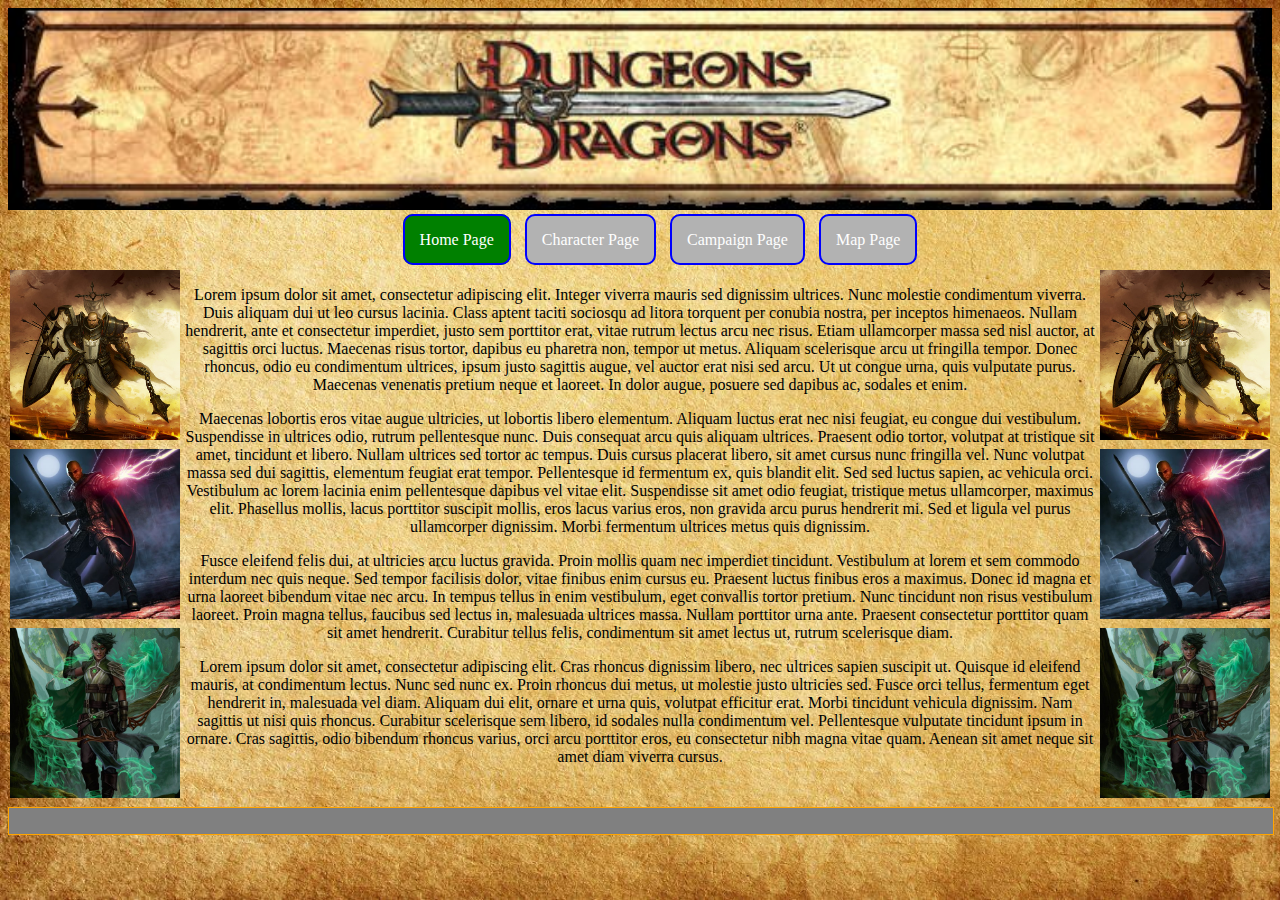
<file: index.html>
<!DOCTYPE HTML>
<!-- The following lines are comments
	 Auther	:			Cormac Sheridan, Student
	 Date Created:		30/1/2020
	 Page Description:	DND Website
	 Modified 3/4/20: edited home page, character page, and maps page-->

<html>
    
    <head>
        <meta charset="utf-8">
		<meta name="description" content="Epic Adventure">
		<meta name="keywords" content="Mage, Paladin, Ranger">
		<meta name="author" content="Cormac Sheridan">
        <link rel="stylesheet" type="text/css" href="styles/styles.css">
		<title>DND Website</title>
      
        
    </head>
    <body>
		<header>
            
        </header>
        <main>
        <nav>
            <ul>
                
                <li id="active"> <a href="index.html">Home Page</a></li>                
                <li> <a href="Character%20Page.html">Character Page</a></li>
                <li> <a href="a">Campaign Page</a></li>
                
                <li> <a href="Maps%20Page.html">Map Page</a></li>
            </ul>
        </nav>
            <aside class="a">
            
            <img style="float: left;padding-bottom: 5%;padding-left: 3%; height: 170px;width: 170px" src="images/Paladin.jpg">
            
            <img style="float: left;padding-bottom: 5%;padding-left: 3%;padding-left: 3%; height: 170px;width: 170px" src="images/Mage.jpg">
            <img style="float: left;padding-bottom: 5%;padding-left: 3%; height: 170px;width: 170px" src="images/Ranger.png">
            </aside>
            <aside class="b">
            <img style="float: right;padding-bottom: 5%;padding-right: 3%; height: 170px;width: 170px" src="images/Paladin.jpg">
            
            <img style="float: right;padding-bottom: 5%;padding-right: 3%; height: 170px;width: 170px" src="images/Mage.jpg">
            <img style="float: right;padding-bottom: 5%;padding-right: 3%; height: 170px;width: 170px" src="images/Ranger.png">
            
            </aside>
            <div class="color">
            <p>Lorem ipsum dolor sit amet, consectetur adipiscing elit. Integer viverra mauris sed dignissim ultrices. Nunc molestie condimentum viverra. Duis aliquam dui ut leo cursus lacinia. Class aptent taciti sociosqu ad litora torquent per conubia nostra, per inceptos himenaeos. Nullam hendrerit, ante et consectetur imperdiet, justo sem porttitor erat, vitae rutrum lectus arcu nec risus. Etiam ullamcorper massa sed nisl auctor, at sagittis orci luctus. Maecenas risus tortor, dapibus eu pharetra non, tempor ut metus. Aliquam scelerisque arcu ut fringilla tempor. Donec rhoncus, odio eu condimentum ultrices, ipsum justo sagittis augue, vel auctor erat nisi sed arcu. Ut ut congue urna, quis vulputate purus. Maecenas venenatis pretium neque et laoreet. In dolor augue, posuere sed dapibus ac, sodales et enim. </p>
                
                
                
            <p>Maecenas lobortis eros vitae augue ultricies, ut lobortis libero elementum. Aliquam luctus erat nec nisi feugiat, eu congue dui vestibulum. Suspendisse in ultrices odio, rutrum pellentesque nunc. Duis consequat arcu quis aliquam ultrices. Praesent odio tortor, volutpat at tristique sit amet, tincidunt et libero. Nullam ultrices sed tortor ac tempus. Duis cursus placerat libero, sit amet cursus nunc fringilla vel. Nunc volutpat massa sed dui sagittis, elementum feugiat erat tempor. Pellentesque id fermentum ex, quis blandit elit. Sed sed luctus sapien, ac vehicula orci. Vestibulum ac lorem lacinia enim pellentesque dapibus vel vitae elit. Suspendisse sit amet odio feugiat, tristique metus ullamcorper, maximus elit. Phasellus mollis, lacus porttitor suscipit mollis, eros lacus varius eros, non gravida arcu purus hendrerit mi. Sed et ligula vel purus ullamcorper dignissim. Morbi fermentum ultrices metus quis dignissim. </p>
                
            <p>Fusce eleifend felis dui, at ultricies arcu luctus gravida. Proin mollis quam nec imperdiet tincidunt. Vestibulum at lorem et sem commodo interdum nec quis neque. Sed tempor facilisis dolor, vitae finibus enim cursus eu. Praesent luctus finibus eros a maximus. Donec id magna et urna laoreet bibendum vitae nec arcu. In tempus tellus in enim vestibulum, eget convallis tortor pretium. Nunc tincidunt non risus vestibulum laoreet. Proin magna tellus, faucibus sed lectus in, malesuada ultrices massa. Nullam porttitor urna ante. Praesent consectetur porttitor quam sit amet hendrerit. Curabitur tellus felis, condimentum sit amet lectus ut, rutrum scelerisque diam. </p>
                
            <p>Lorem ipsum dolor sit amet, consectetur adipiscing elit. Cras rhoncus dignissim libero, nec ultrices sapien suscipit ut. Quisque id eleifend mauris, at condimentum lectus. Nunc sed nunc ex. Proin rhoncus dui metus, ut molestie justo ultricies sed. Fusce orci tellus, fermentum eget hendrerit in, malesuada vel diam. Aliquam dui elit, ornare et urna quis, volutpat efficitur erat. Morbi tincidunt vehicula dignissim. Nam sagittis ut nisi quis rhoncus. Curabitur scelerisque sem libero, id sodales nulla condimentum vel. Pellentesque vulputate tincidunt ipsum in ornare. Cras sagittis, odio bibendum rhoncus varius, orci arcu porttitor eros, eu consectetur nibh magna vitae quam. Aenean sit amet neque sit amet diam viverra cursus. </p>
            </div>
            

        
            
        </main>
        <footer>
            <nav>
            <ul>
                
                
            </ul>
            </nav>
        </footer>
	</body>
</html>
</file>
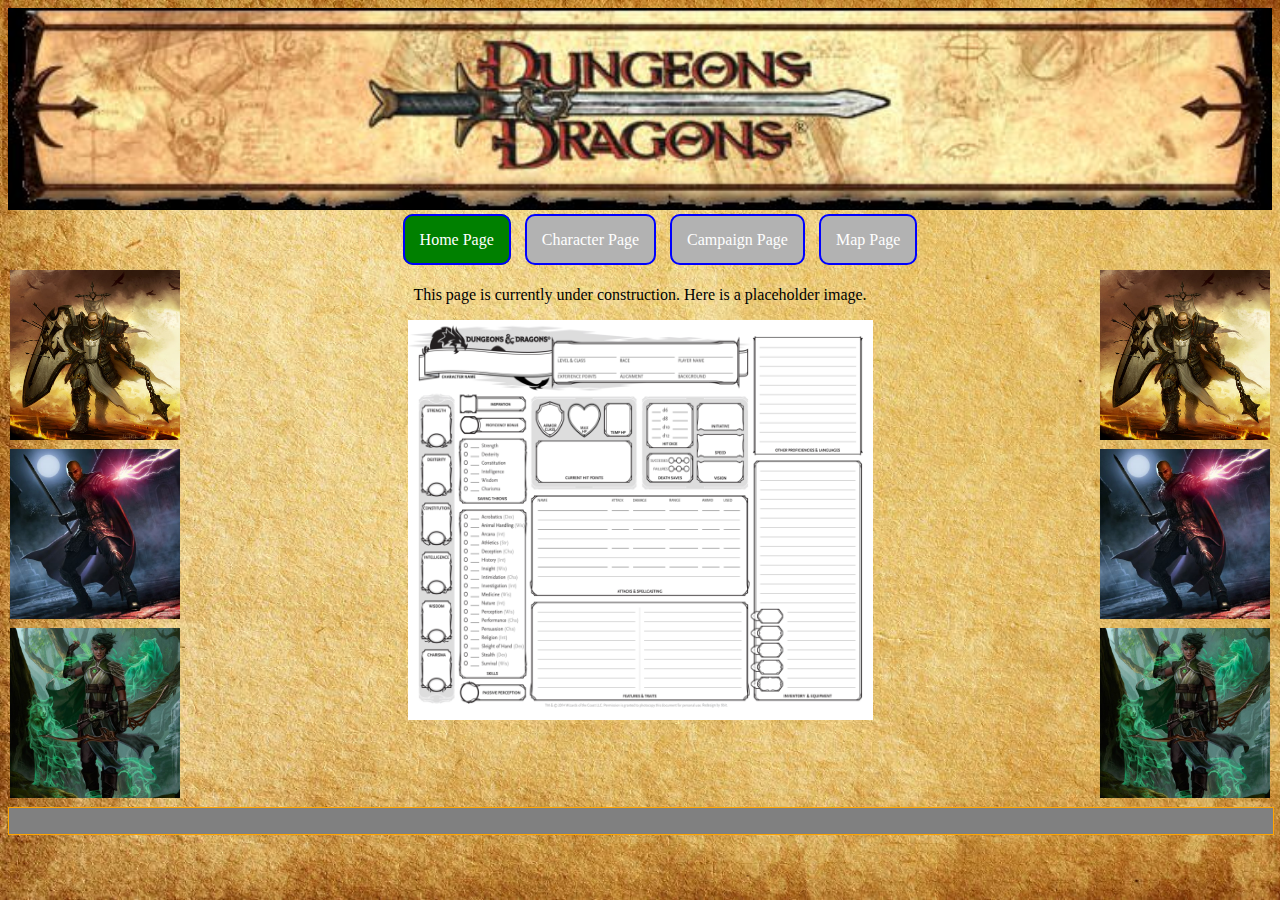
<file: Character Page.html>
<!DOCTYPE HTML>
<!-- The following lines are comments
	 Auther	:			Cormac Sheridan, Student
	 Date Created:		30/1/2020
	 Page Description:	DND Website
	 Modified 3/4/20: edited home page, character page, and maps page-->


<html>
    
    <head>
      <meta charset="utf-8">
		<meta name="description" content="Epic Adventure">
		<meta name="keywords" content="Mage, Paladin, Ranger">
		<meta name="author" content="Cormac Sheridan">
        <link rel="stylesheet" type="text/css" href="styles/styles.css">
		<title>DND Website</title>
      
        
    </head>
    <body>
		<header>
            
        </header>
        <main>
        <nav>
            <ul>
                
                <li id="active"> <a href="index.html">Home Page</a></li>                
                <li> <a href="Character%20Page.html">Character Page</a></li>
                <li> <a href="a">Campaign Page</a></li>
                
                <li> <a href="Maps%20Page.html">Map Page</a></li>
            </ul>
        </nav>
            <aside class="a">
            
            <img style="float: left;padding-bottom: 5%;padding-left: 3%; height: 170px;width: 170px" src="images/Paladin.jpg">
            
            <img style="float: left;padding-bottom: 5%;padding-left: 3%;padding-left: 3%; height: 170px;width: 170px" src="images/Mage.jpg">
            <img style="float: left;padding-bottom: 5%;padding-left: 3%; height: 170px;width: 170px" src="images/Ranger.png">
            </aside>
            <aside class="b">
            <img style="float: right;padding-bottom: 5%;padding-right: 3%; height: 170px;width: 170px" src="images/Paladin.jpg">
            
            <img style="float: right;padding-bottom: 5%;padding-right: 3%; height: 170px;width: 170px" src="images/Mage.jpg">
            <img style="float: right;padding-bottom: 5%;padding-right: 3%; height: 170px;width: 170px" src="images/Ranger.png">
            
            </aside>
            <div class="color">
            <p>This page is currently under construction. Here is a placeholder image.</p>
                <img style="height: 400px;width: 465px;" src="images/Character.png">
            </div>
            

        
            
        </main>
        <footer>
            <nav>
            <ul>
                
                
            </ul>
            </nav>
        </footer>
	</body>
</html>
</file>
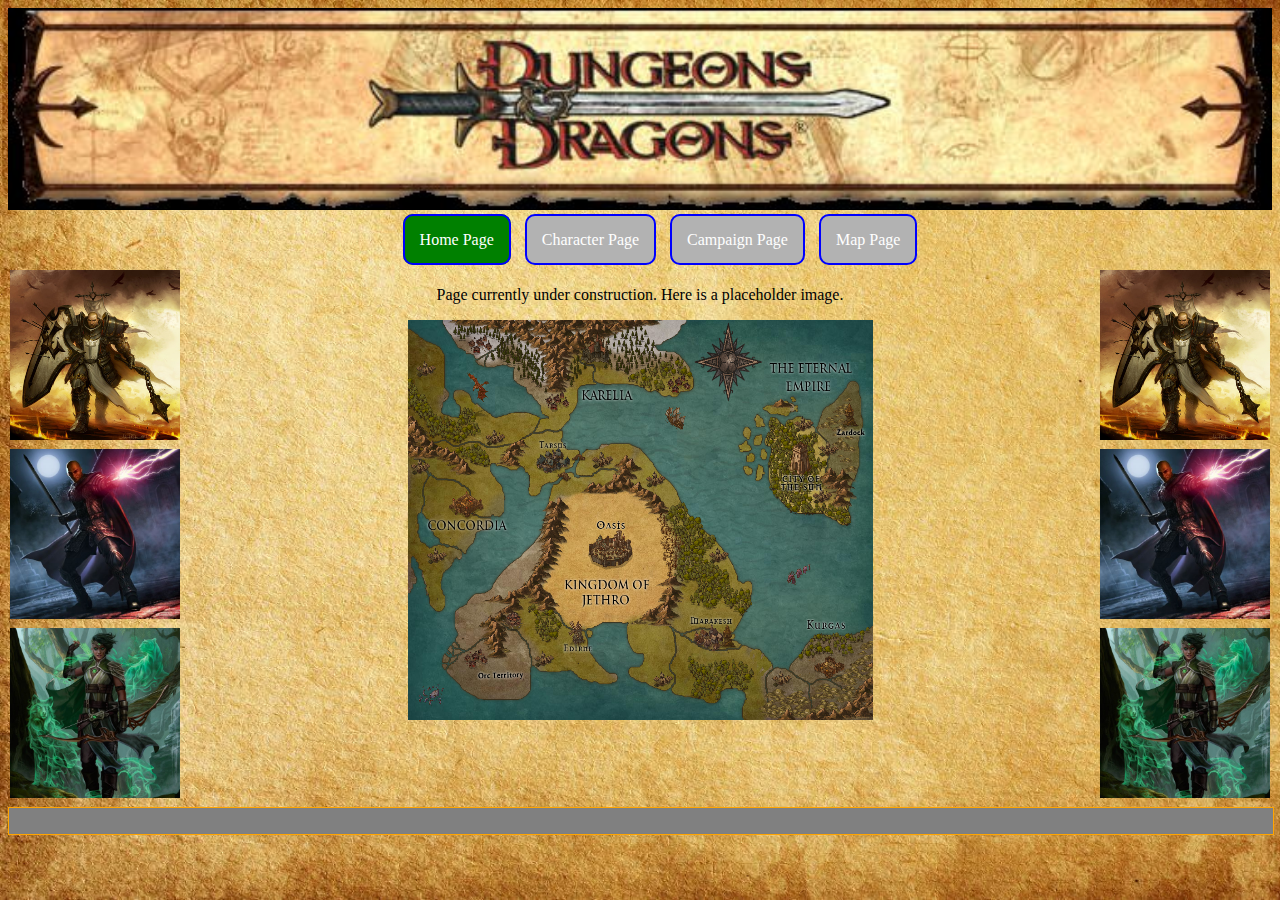
<file: Maps Page.html>
<!DOCTYPE HTML>
<!-- The following lines are comments
	 Auther	:			Cormac Sheridan, Student
	 Date Created:		30/1/2020
	 Page Description:	DND Website
	 Modified 3/4/20: edited home page, character page, and maps page-->


<html>
    
    <head>
       <meta charset="utf-8">
		<meta name="description" content="Epic Adventure">
		<meta name="keywords" content="Mage, Paladin, Ranger">
		<meta name="author" content="Cormac Sheridan">
        <link rel="stylesheet" type="text/css" href="styles/styles.css">
		<title>DND Website</title>
      
        
    </head>
    <body>
		<header>
            
        </header>
        <main>
        <nav>
            <ul>
                
                <li id="active"> <a href="index.html">Home Page</a></li>                
                <li> <a href="Character%20Page.html">Character Page</a></li>
                <li> <a href="Maps%20Page.html">Campaign Page</a></li>
                
                <li> <a href="a">Map Page</a></li>
            </ul>
        </nav>
            <aside class="a">
            
            <img style="float: left;padding-bottom: 5%;padding-left: 3%; height: 170px;width: 170px" src="images/Paladin.jpg">
            
            <img style="float: left;padding-bottom: 5%;padding-left: 3%;padding-left: 3%; height: 170px;width: 170px" src="images/Mage.jpg">
            <img style="float: left;padding-bottom: 5%;padding-left: 3%; height: 170px;width: 170px" src="images/Ranger.png">
            </aside>
            <aside class="b">
            <img style="float: right;padding-bottom: 5%;padding-right: 3%; height: 170px;width: 170px" src="images/Paladin.jpg">
            
            <img style="float: right;padding-bottom: 5%;padding-right: 3%; height: 170px;width: 170px" src="images/Mage.jpg">
            <img style="float: right;padding-bottom: 5%;padding-right: 3%; height: 170px;width: 170px" src="images/Ranger.png">
            
            </aside>
            <div class="color">
            <p>Page currently under construction. Here is a placeholder image.</p>
                
                <img style="height: 400px;width: 465px;" src="images/dnd_map.jpg">
            </div>
            

        
            
        </main>
        <footer>
            <nav>
            <ul>
                
                
            </ul>
            </nav>
        </footer>
	</body>
</html>
</file>
<file: styles/styles.css>
header
{
    background-image: url(../images/DNDBanner.jpeg);
    background-repeat: no-repeat;
    background-size: cover;
    height: 200px;
    color: navajowhite;
    border: 1px solid black;
}

nav
{
    /*background-color: #000000;*/
    padding: 5px;
    text-align: center;
    
}

nav ul li
{
    list-style-type: none;
    
    background-color: #B2B2B2;
    
    display: inline;
    
    padding: 15px;
    
    margin: 5px;
    border: 2px solid blue;
    border-radius: 10px;
}
nav ul li a
{
    color: white;
    text-decoration: none;
}
nav ul li:hover
{
    background-color: #8E8E8E;
}
nav ul li:active
{
    background-color: aqua;
}
body
{
    background-color: black;
    color: white;
    background-image: url(../images/Parchment.jpg);
    background-repeat: no-repeat;
    background-attachment: fixed;
    background-size: cover;
    
}
.color{
    text-align: center;
    color: black;
    
    
}

aside.a{
    width: 14%;
    float: right;
}
aside.b{
    width: 14%;
    float: left;
}

aside ul li
{
    list-style-type: none;
}
aside ul li a
{
    color: blue;
    text-decoration: none;
}

#bigPic {
    width: 100%;
}

#active {
    background-color: green;
}

.col_detail {
    column-count: 3;
    column-rule: 1px solid white;
    column-gap: 50px;
    padding: 2px;
}

footer {
    clear: both;
    border: 1px solid orange;
    padding: 0;
    margin: 0;
    position: relative;
    bottom: 0px;
    width: 100%;
    background-color: grey;
    textext-align: center;
}
</file>
